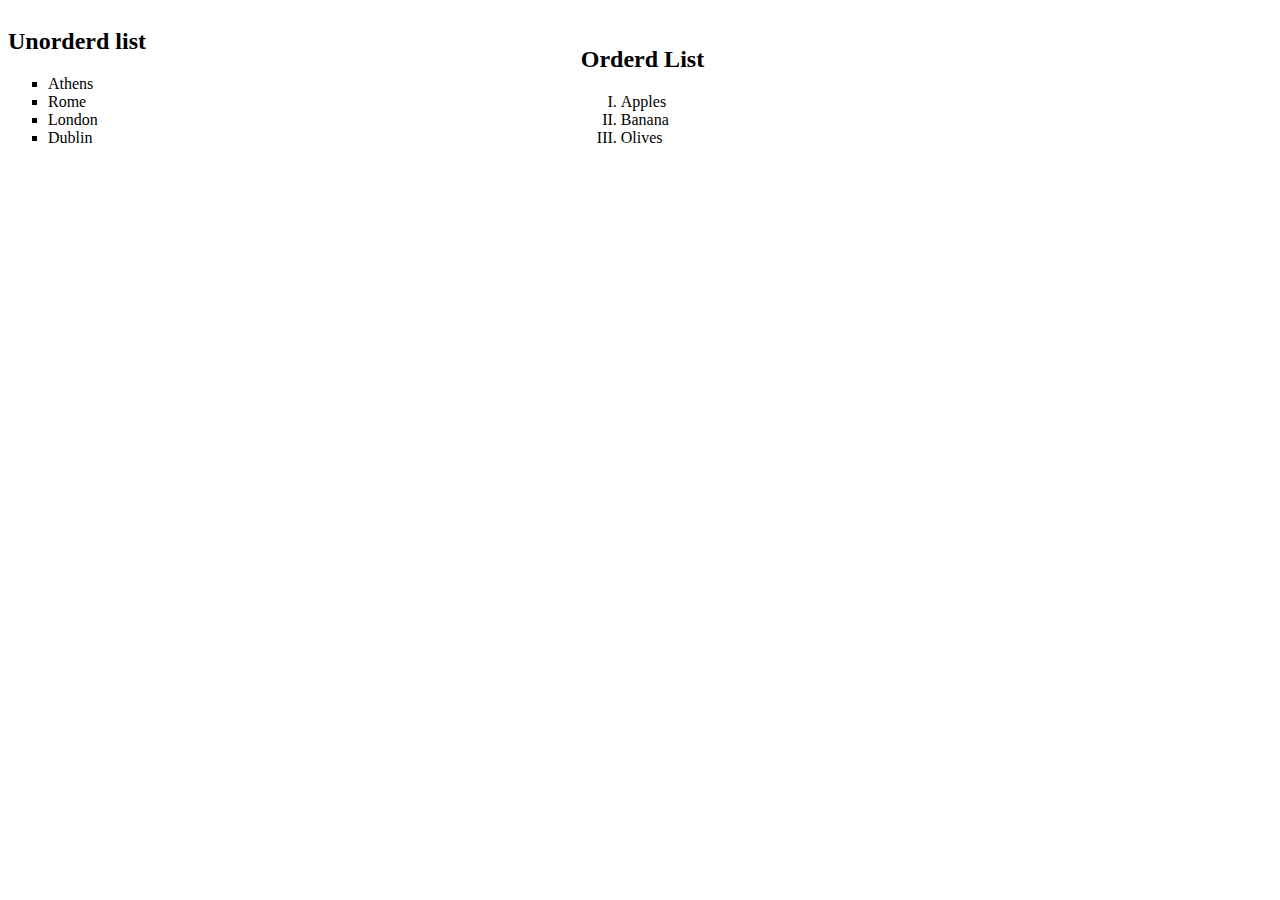
<file: week-2/list/index.html>
<!DOCTYPE html>
<html lang="en">

<head>
    <meta charset="UTF-8">
    <meta http-equiv="X-UA-Compatible" content="IE=edge">
    <meta name="viewport" content="width=device-width, initial-scale=1.0">
    <title>list</title>
    <link rel="stylesheet" href="style.css">
</head>

<body>
    <div>
        <h2>Unorderd list</h2>
        <ul>
            <li>Athens</li>
            <li>Rome</li>
            <li>London</li>
            <li>Dublin</li>
        </ul>

    </div>
    <div>
        <h2>Orderd List</h2>
        <ol>
            <li>Apples</li>
            <li>Banana</li>
            <li>Olives</li>
        </ol>
    </div>


</body>

</html>
</file>
<file: week-2/list/style.css>
div {
  display: inline-block;
  width: 45%;
}
ul {
  list-style-type: square;
}
ol {
  list-style-type: upper-roman;
}
</file>
